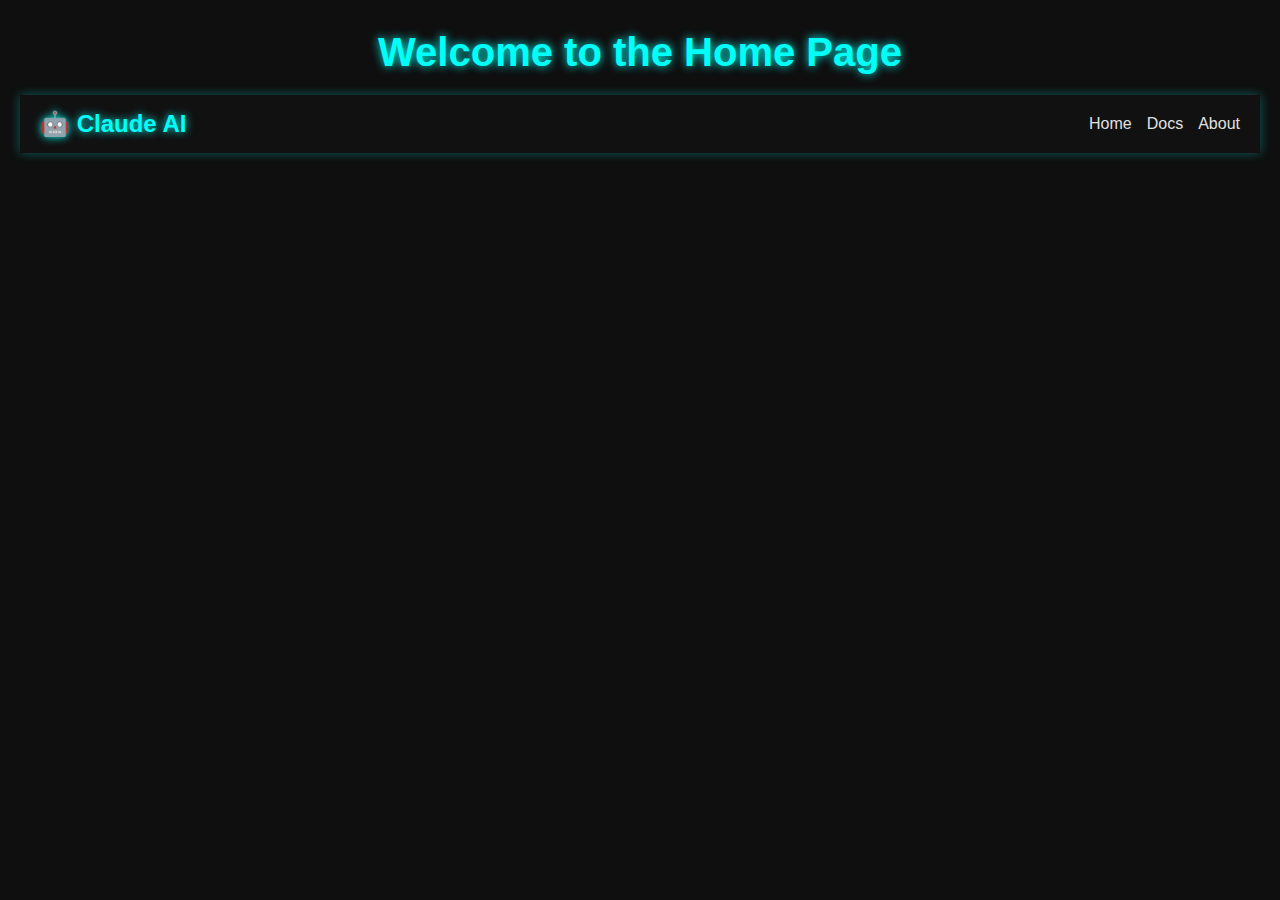
<file: templates/home.html>
<!DOCTYPE html>
<html lang="en">
<head>
    <meta charset="UTF-8">
    <meta name="viewport" content="width=device-width, initial-scale=1.0">
    <title>Home Page</title>
</head>
<body>
<style>
    body {
        background: #0f0f0f;
        color: #e0e0e0;
        font-family: 'Segoe UI', Tahoma, Geneva, Verdana, sans-serif;
        margin: 0;
        padding: 0 20px;
      }
      /* Navbar styles */
      nav {
        background: #111;
        padding: 15px 20px;
        position: sticky;
        top: 0;
        z-index: 10;
        box-shadow: 0 0 10px #00fff755;
        display: flex;
        align-items: center;
        justify-content: space-between;
      }
  
      nav h2 {
        margin: 0;
        font-size: 1.5rem;
        color: #00fff7;
        text-shadow: 0 0 8px #00fff7;
      }
  
      nav .nav-links {
        display: flex;
        gap: 15px;
      }
  
      nav a {
        color: #e0e0e0;
        text-decoration: none;
        font-size: 1rem;
        transition: color 0.3s;
      }
  
      nav a:hover {
        color: #00fff7;
      }
  
      h1 {
        text-align: center;
        font-size: 2.5rem;
        color: #00fff7;
        text-shadow: 0 0 10px #00fff7;
        margin: 30px 0 20px;
      }
  
      #chat-box {
        background: #1a1a1a;
        border-radius: 10px;
        padding: 20px;
        border: 1px solid #333;
        max-height: 600px;
        overflow-y: auto;
        box-shadow: 0 0 10px #00fff755;
        margin-bottom: 20px;
      }
  
      .message {
        margin-bottom: 20px;
        padding: 10px;
        border-radius: 6px;
      }
  
      .user {
        background: #141e30;
        color: #00d8ff;
        font-weight: bold;
      }
  
      .bot {
        background: #1f1f1f;
        color: #ffffff;
        border-left: 3px solid #00fff7;
        animation: fadeIn 0.3s ease-in-out;
        white-space: pre-wrap;
      }
  
      @keyframes fadeIn {
        from { opacity: 0; transform: translateY(10px); }
        to { opacity: 1; transform: translateY(0); }
      }
  
      #controls {
        display: flex;
        gap: 10px;
        margin-bottom: 30px;
      }
  
      input {
        flex-grow: 1;
        padding: 12px;
        font-size: 16px;
        border-radius: 5px;
        border: 1px solid #333;
        background: #121212;
        color: #fff;
      }
  
      button {
        padding: 12px 20px;
        font-size: 16px;
        border: none;
        border-radius: 5px;
        cursor: pointer;
        transition: all 0.3s ease;
      }
  
      .send-btn {
        background: #00fff7;
        color: #000;
      }
  
      .send-btn:hover {
        background: #00d0c0;
      }
  
      .reset-btn {
        background: #ff4b5c;
        color: white;
      }
  
      .reset-btn:hover {
        background: #e03a4c;
      }
  
      pre {
        background: #2e2e2e;
        padding: 10px;
        border-radius: 8px;
        overflow-x: auto;
      }

</style>
  <body>
    <h1>Welcome to the Home Page</h1>
    <nav>
        <h2>🤖 Claude AI</h2>
        <div class="nav-links">
          <a href="/home">Home</a>
          <a href="#">Docs</a>
          <a href="#">About</a>
        </div>
    </nav>
    
</body>
</html>
</file>
